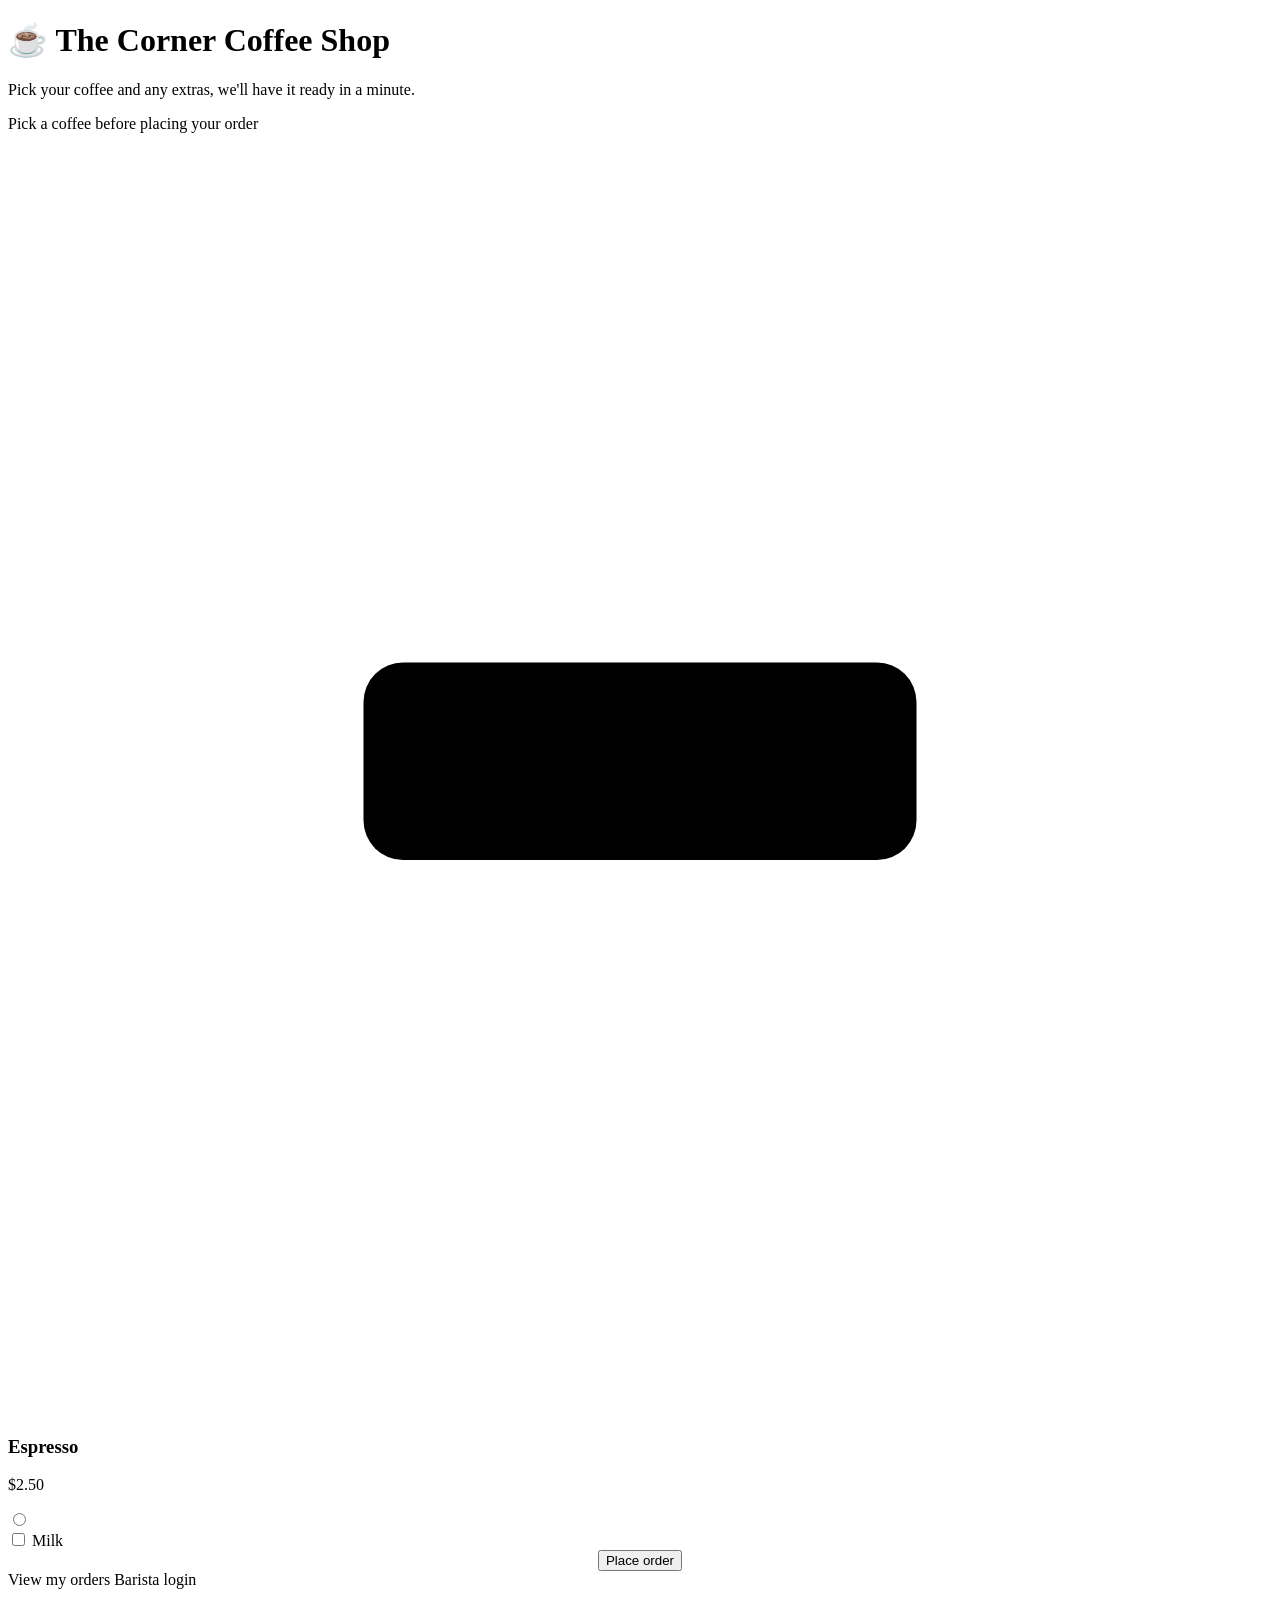
<file: src/main/resources/templates/index.html>
<!DOCTYPE html>
<html xmlns:th="http://www.thymeleaf.org">
<head>
    <meta charset="UTF-8">
    <title>Coffee Shop</title>
    <link rel="preconnect" href="https://fonts.googleapis.com">
    <link href="https://fonts.googleapis.com/css2?family=Quicksand:wght@500;600;700&display=swap" rel="stylesheet">
    <link rel="stylesheet" th:href="@{/css/style.css}">
</head>
<body>
<div class="page">
    <h1>&#9749; The Corner Coffee Shop</h1>
    <p class="tagline">Pick your coffee and any extras, we'll have it ready in a minute.</p>

    <p class="error" th:if="${error}" th:text="${error}">Pick a coffee before placing your order</p>

    <form th:action="@{/order}" method="post">
        <div class="menu-grid">
            <label class="coffee-card" th:each="coffee : ${coffees}" th:attr="data-type=${coffee.name}">
                <svg class="cup" viewBox="0 0 64 64" xmlns="http://www.w3.org/2000/svg">
                    <path d="M14 22h36l-3 26a8 8 0 0 1-8 7H25a8 8 0 0 1-8-7l-3-26z" fill="#fff" style="stroke:var(--coffee-dark);stroke-width:2"/>
                    <rect class="cup-liquid" x="18" y="26" width="28" height="10" rx="2"/>
                    <path d="M50 26c6 0 10 4 10 9s-4 9-10 9" fill="none" style="stroke:var(--coffee-dark);stroke-width:2"/>
                    <path d="M20 16c1-3 4-3 5 0M30 16c1-3 4-3 5 0M40 16c1-3 4-3 5 0" style="stroke:var(--coffee-mid);stroke-width:2" fill="none" stroke-linecap="round"/>
                </svg>
                <h3 th:text="${coffee.name}">Espresso</h3>
                <p class="price" th:text="'$' + ${coffee.basePrice}">$2.50</p>
                <input type="radio" name="coffeeType" th:value="${coffee.type}" required>
            </label>
        </div>

        <div class="extras-list">
            <label th:each="extra : ${extras}">
                <input type="checkbox" name="extras" th:value="${extra}">
                <span th:text="${extra.displayName}">Milk</span>
            </label>
        </div>

        <div style="text-align:center;">
            <button type="submit" class="btn">Place order</button>
        </div>
    </form>

    <div class="nav-links">
        <a th:href="@{/orders}">View my orders</a>
        <a th:href="@{/barista/login}">Barista login</a>
    </div>
</div>
</body>
</html>
</file>
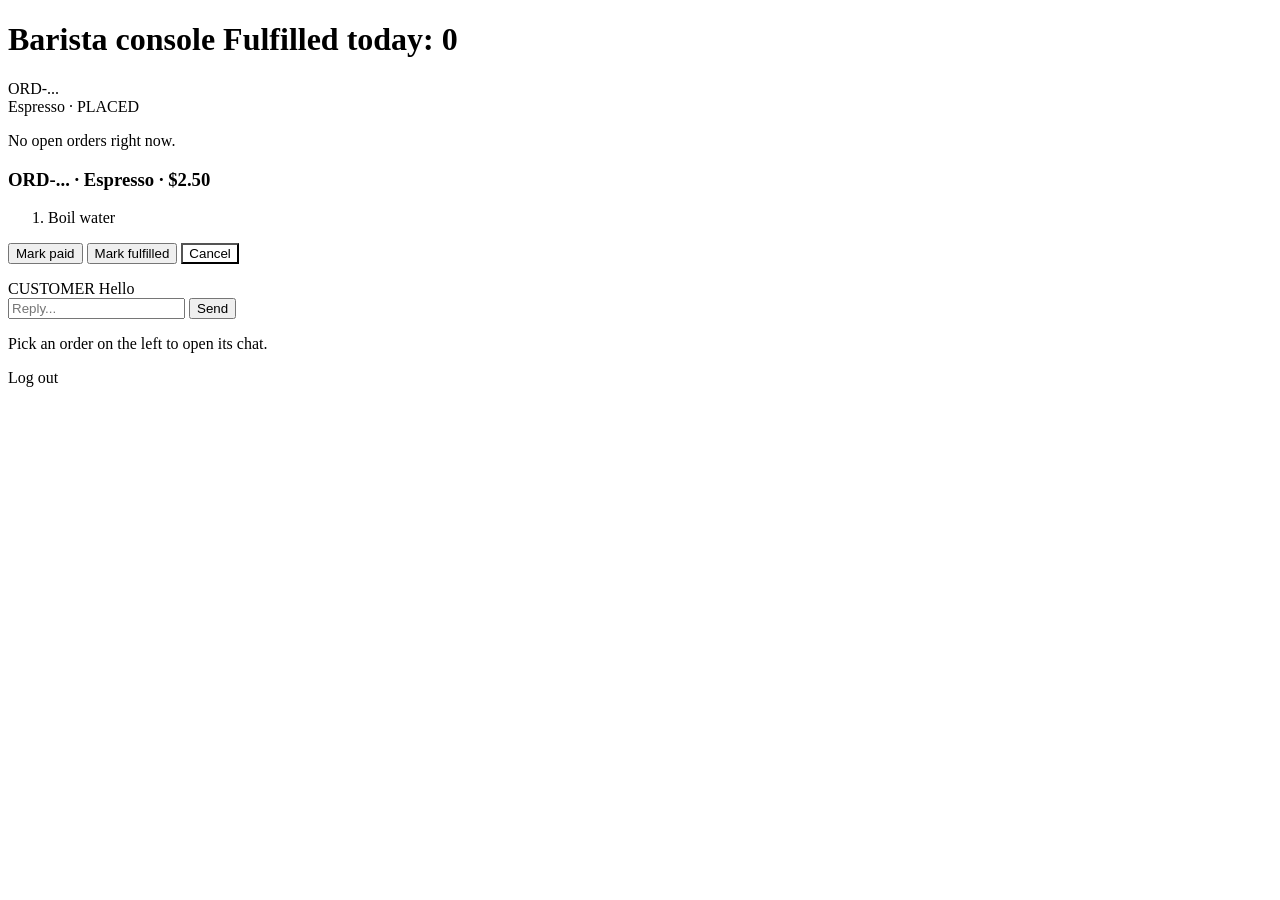
<file: src/main/resources/templates/barista-console.html>
<!DOCTYPE html>
<html xmlns:th="http://www.thymeleaf.org">
<head>
    <meta charset="UTF-8">
    <title>Barista console</title>
    <link rel="preconnect" href="https://fonts.googleapis.com">
    <link href="https://fonts.googleapis.com/css2?family=Quicksand:wght@500;600;700&display=swap" rel="stylesheet">
    <link rel="stylesheet" th:href="@{/css/style.css}">
</head>
<body>
<div class="page">
    <h1>Barista console
        <span class="metric">Fulfilled today: <span th:text="${fulfilledCount}">0</span></span>
    </h1>

    <div class="console">
        <div class="session-list">
            <a th:each="order : ${orders}" th:href="@{/barista/console(orderId=${order.id})}"
               th:classappend="${selectedOrder != null and selectedOrder.id == order.id} ? 'active' : ''">
                <span class="order-code" th:text="${order.orderCode}">ORD-...</span><br>
                <span th:text="${order.coffeeType.displayName()}">Espresso</span>
                &middot;
                <span th:text="${order.status}">PLACED</span>
            </a>
            <p class="tagline" th:if="${#lists.isEmpty(orders)}">No open orders right now.</p>
        </div>

        <div class="console-chat">
            <div th:if="${selectedOrder != null}">
                <div class="chat-card" style="margin-top:0">
                    <h3>
                        <span th:text="${selectedOrder.orderCode}">ORD-...</span>
                        &middot; <span th:text="${selectedOrder.coffeeType.displayName()}">Espresso</span>
                        &middot; $<span th:text="${selectedOrder.price}">2.50</span>
                    </h3>

                    <ol class="brew-steps">
                        <li th:each="step : ${brewSteps}" th:text="${step}">Boil water</li>
                    </ol>

                    <form th:if="${selectedOrder.status.name() == 'PLACED'}"
                          th:action="@{/barista/orders/{id}/pay(id=${selectedOrder.id})}" method="post" style="display:inline">
                        <button type="submit" class="btn btn-small">Mark paid</button>
                    </form>
                    <form th:if="${selectedOrder.status.name() == 'PAID'}"
                          th:action="@{/barista/orders/{id}/fulfill(id=${selectedOrder.id})}" method="post" style="display:inline">
                        <button type="submit" class="btn btn-small btn-secondary">Mark fulfilled</button>
                    </form>
                    <form th:action="@{/barista/orders/{id}/cancel(id=${selectedOrder.id})}" method="post" style="display:inline">
                        <button type="submit" class="btn btn-small" style="background:var(--bad)">Cancel</button>
                    </form>

                    <div class="transcript" id="transcript" style="margin-top:16px">
                        <div class="bubble" th:each="message : ${history}" th:classappend="${message.sender}">
                            <span class="who" th:text="${message.sender}">CUSTOMER</span>
                            <span th:text="${message.text}">Hello</span>
                        </div>
                    </div>
                    <form class="chat-form" id="chat-form">
                        <input type="text" id="chat-text" placeholder="Reply..." autocomplete="off">
                        <button type="submit" class="btn">Send</button>
                    </form>
                </div>
            </div>
            <p class="tagline" th:if="${selectedOrder == null}">Pick an order on the left to open its chat.</p>
        </div>
    </div>

    <div class="nav-links">
        <a th:href="@{/barista/logout}">Log out</a>
    </div>
</div>

<script th:inline="javascript">
    const ORDER_ID = /*[[${selectedOrder != null ? selectedOrder.id : 0}]]*/ 0;
    const SENDER = 'BARISTA';
</script>
<script th:src="@{/js/chat.js}"></script>
</body>
</html>
</file>
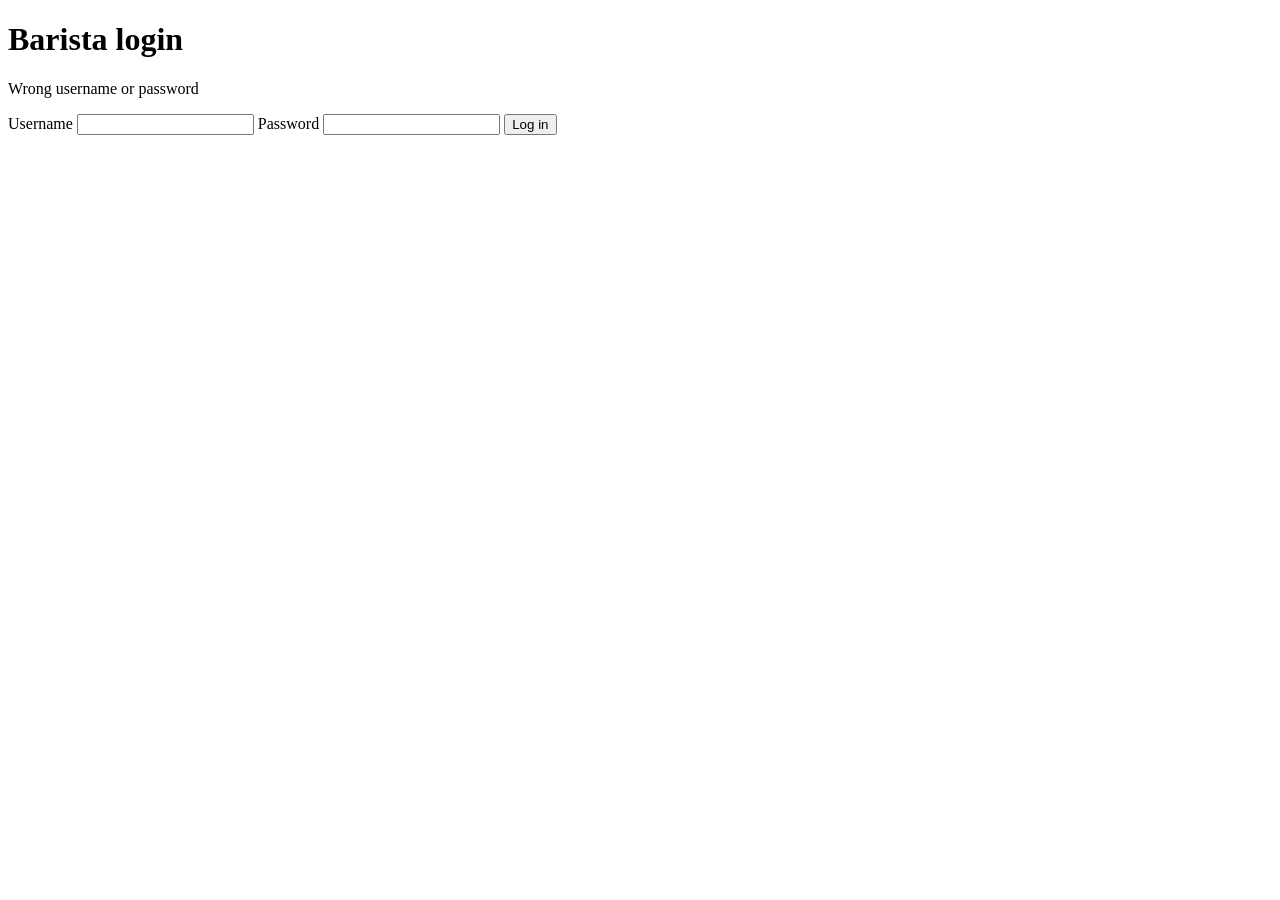
<file: src/main/resources/templates/barista-login.html>
<!DOCTYPE html>
<html xmlns:th="http://www.thymeleaf.org">
<head>
    <meta charset="UTF-8">
    <title>Barista login</title>
    <link rel="preconnect" href="https://fonts.googleapis.com">
    <link href="https://fonts.googleapis.com/css2?family=Quicksand:wght@500;600;700&display=swap" rel="stylesheet">
    <link rel="stylesheet" th:href="@{/css/style.css}">
</head>
<body>
<div class="page login-page">
    <form class="login-card" th:action="@{/barista/login}" method="post">
        <h1>Barista login</h1>

        <p class="error" th:if="${error}" th:text="${error}">Wrong username or password</p>

        <label for="username">Username</label>
        <input type="text" id="username" name="username">
        <label for="password">Password</label>
        <input type="password" id="password" name="password">
        <button type="submit" class="btn">Log in</button>
    </form>
</div>
</body>
</html>
</file>
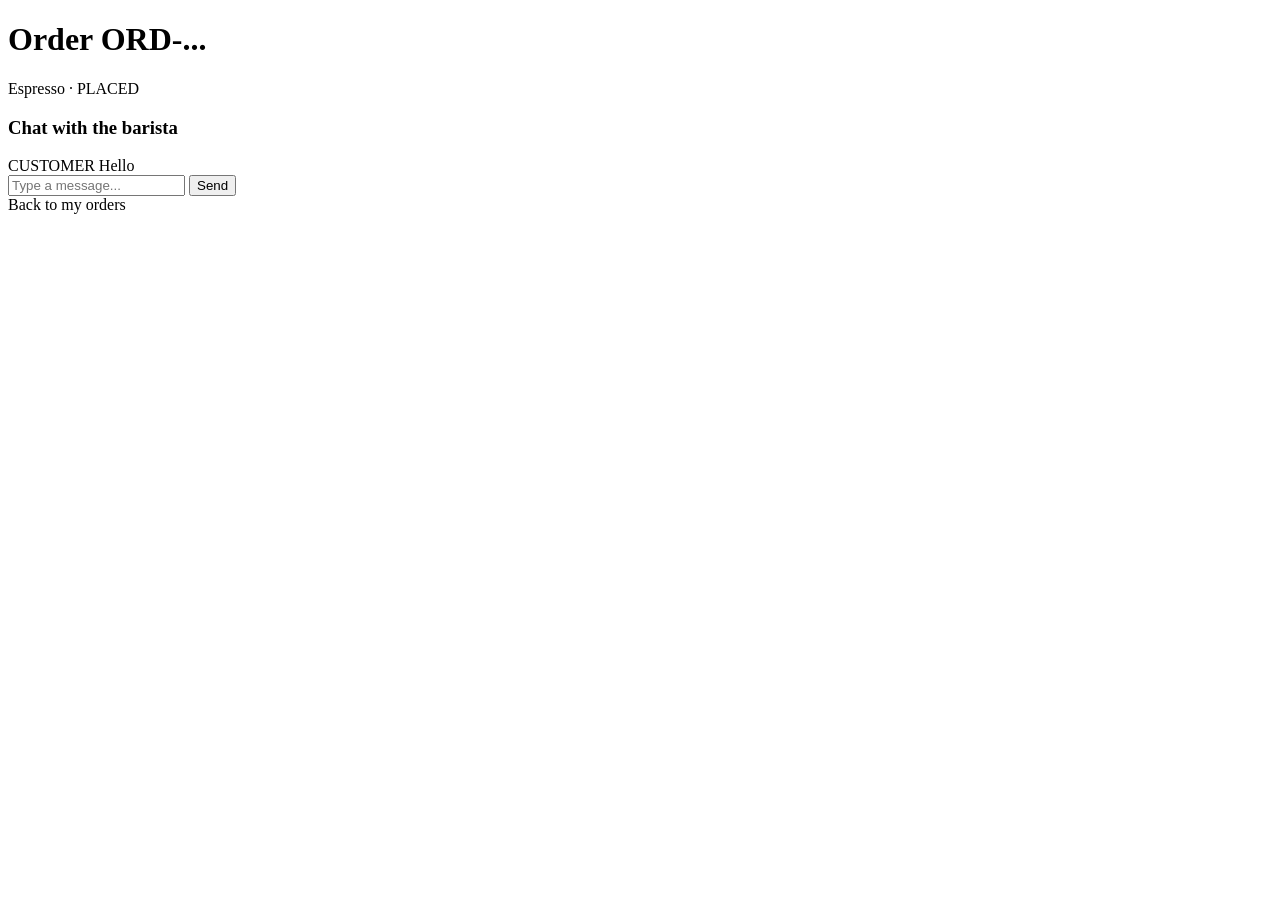
<file: src/main/resources/templates/chat.html>
<!DOCTYPE html>
<html xmlns:th="http://www.thymeleaf.org">
<head>
    <meta charset="UTF-8">
    <title>Chat about your order</title>
    <link rel="preconnect" href="https://fonts.googleapis.com">
    <link href="https://fonts.googleapis.com/css2?family=Quicksand:wght@500;600;700&display=swap" rel="stylesheet">
    <link rel="stylesheet" th:href="@{/css/style.css}">
</head>
<body>
<div class="page">
    <h1>Order <span class="order-code" th:text="${order.orderCode}">ORD-...</span></h1>
    <p class="tagline">
        <span th:text="${order.coffeeType.displayName()}">Espresso</span>
        &middot; <span class="status" th:classappend="'status-' + ${order.status}" th:text="${order.status}">PLACED</span>
    </p>

    <div class="chat-card">
        <h3>Chat with the barista</h3>
        <div class="transcript" id="transcript">
            <div class="bubble" th:each="message : ${history}" th:classappend="${message.sender}">
                <span class="who" th:text="${message.sender}">CUSTOMER</span>
                <span th:text="${message.text}">Hello</span>
            </div>
        </div>
        <form class="chat-form" id="chat-form">
            <input type="text" id="chat-text" placeholder="Type a message..." autocomplete="off">
            <button type="submit" class="btn">Send</button>
        </form>
    </div>

    <div class="nav-links">
        <a th:href="@{/orders}">Back to my orders</a>
    </div>
</div>

<script th:inline="javascript">
    const ORDER_ID = /*[[${order.id}]]*/ 0;
    const SENDER = /*[[${sender}]]*/ 'CUSTOMER';
</script>
<script th:src="@{/js/chat.js}"></script>
</body>
</html>
</file>
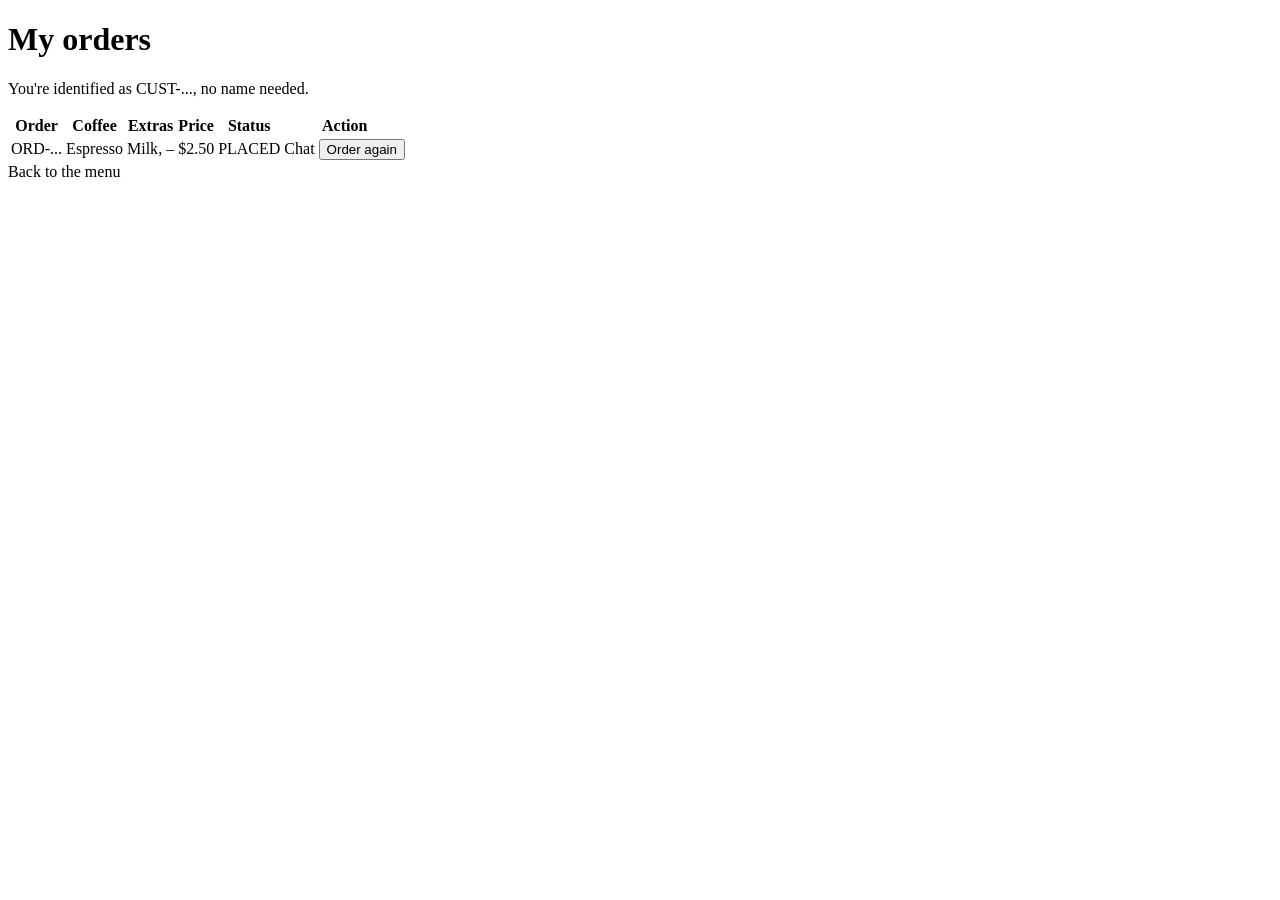
<file: src/main/resources/templates/orders.html>
<!DOCTYPE html>
<html xmlns:th="http://www.thymeleaf.org">
<head>
    <meta charset="UTF-8">
    <title>My orders</title>
    <link rel="preconnect" href="https://fonts.googleapis.com">
    <link href="https://fonts.googleapis.com/css2?family=Quicksand:wght@500;600;700&display=swap" rel="stylesheet">
    <link rel="stylesheet" th:href="@{/css/style.css}">
</head>
<body>
<div class="page">
    <h1>My orders</h1>
    <p class="tagline">You're identified as <span class="order-code" th:text="${customerId}">CUST-...</span>, no name needed.</p>

    <table class="board">
        <tr>
            <th>Order</th>
            <th>Coffee</th>
            <th>Extras</th>
            <th>Price</th>
            <th>Status</th>
            <th>Action</th>
        </tr>
        <tr th:each="order : ${orders}">
            <td><span class="order-code" th:text="${order.orderCode}">ORD-...</span></td>
            <td th:text="${order.coffeeType.displayName()}">Espresso</td>
            <td>
                <span th:each="extra, iter : ${order.extras}">
                    <span th:text="${extra.displayName()}">Milk</span><span th:if="${!iter.last}">, </span>
                </span>
                <span th:if="${order.extras.isEmpty()}">&ndash;</span>
            </td>
            <td th:text="'$' + ${order.price}">$2.50</td>
            <td><span class="status" th:classappend="'status-' + ${order.status}" th:text="${order.status}">PLACED</span></td>
            <td>
                <a th:if="${order.status.name() == 'PLACED' or order.status.name() == 'PAID'}"
                   class="btn btn-small" th:href="@{/chat/{id}(id=${order.id})}">Chat</a>
                <form th:unless="${order.status.name() == 'PLACED' or order.status.name() == 'PAID'}"
                      th:action="@{/orders/{id}/reorder(id=${order.id})}" method="post" style="display:inline">
                    <button type="submit" class="btn btn-small btn-secondary">Order again</button>
                </form>
            </td>
        </tr>
    </table>

    <div class="nav-links">
        <a th:href="@{/}">Back to the menu</a>
    </div>
</div>
</body>
</html>
</file>
